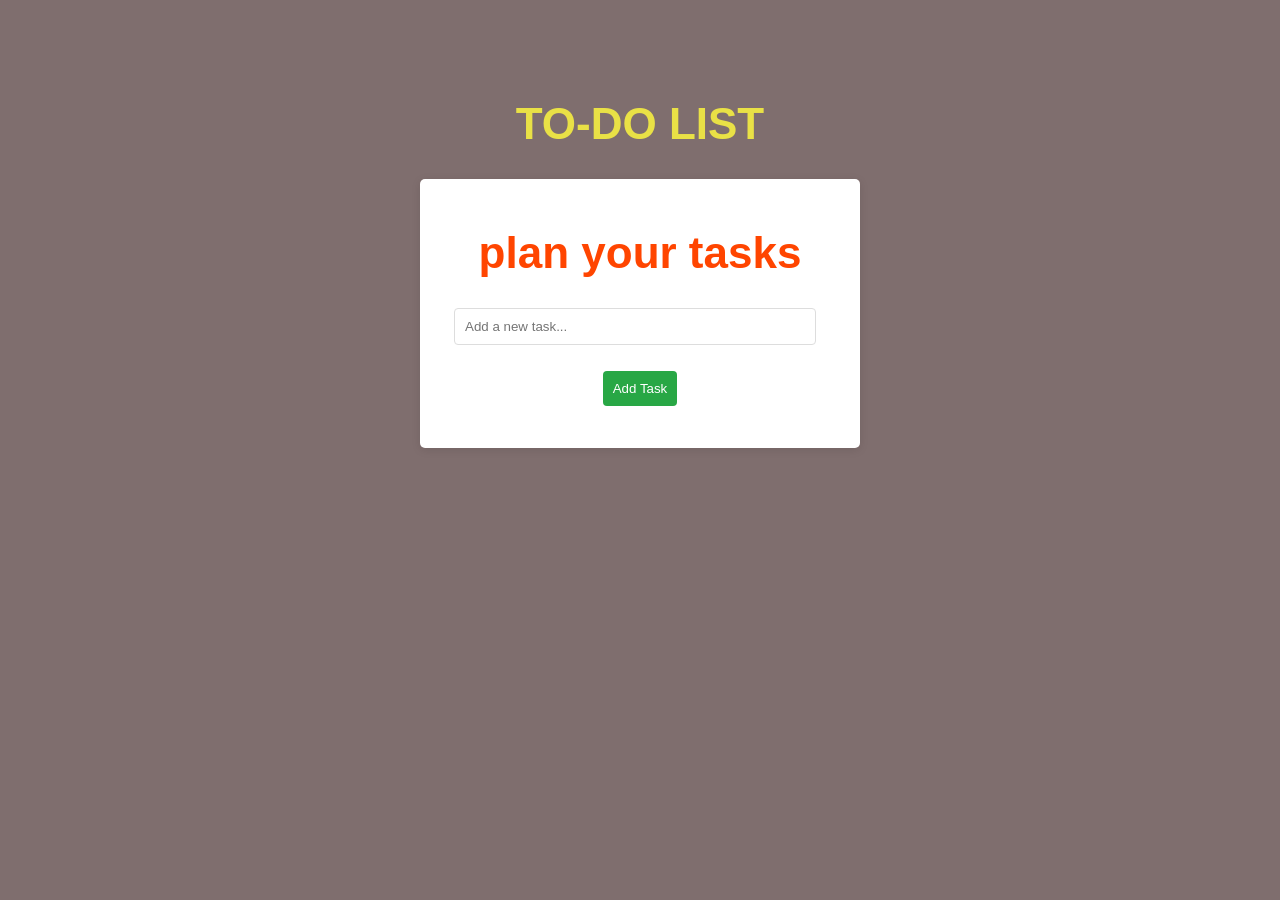
<file: index.html>
<!DOCTYPE html>
<html lang="en">
<head>
    <meta charset="UTF-8">
    <meta name="viewport" content="width=device-width, initial-scale=1.0">
    <meta http-equiv="refresh" content="0; url=tdl.html">
    <title>To-Do List</title>
</head>
<body>
    <p>Opening <a href="tdl.html">To-Do List</a>...</p>
</body>
</html>
</file>
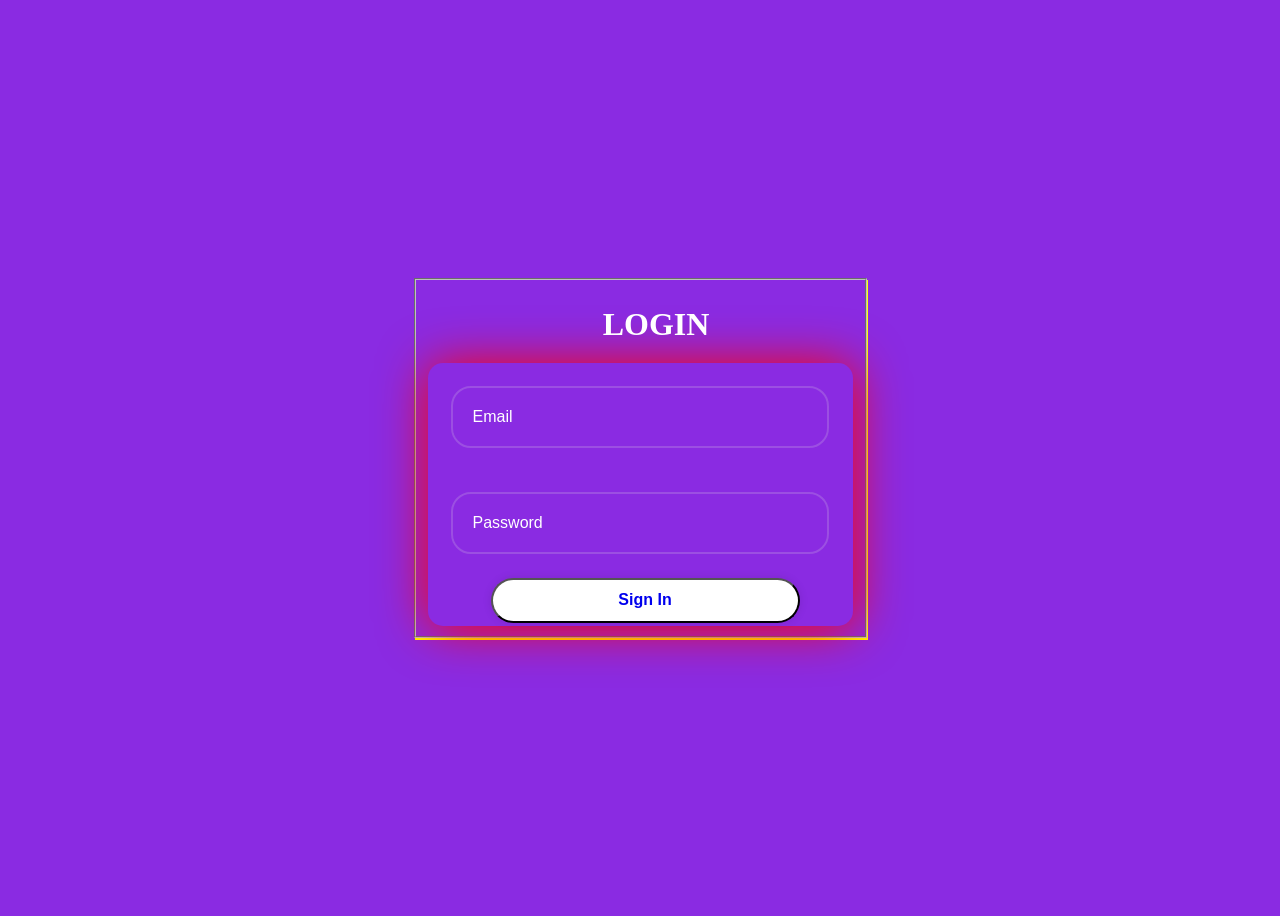
<file: loginpg.html>
<!DOCTYPE html>
<html>
    <head>
        <title>LOGIN FROM</title>
        <style>
            body{
                background: blueviolet;
                background-size: cover;
                background-position: center;
                display: flex;
                justify-content: center;
                align-items: center;
                min-height: 100vh;
                background-image: url("https://t4.ftcdn.net/jpg/06/91/05/19/360_F_691051962_GFhQPOAXABmf7l706q89b2PFh6FnB1kI.jpg");
                background-repeat: no-repeat;
                background-position: cover;
            }
            table{
                border-radius: 15px;
                padding-right: 110px;
                /* padding:50px; */
                box-shadow: 1px 2px 50px red;
                /* margin:20px; */
            }
            fieldset{
                box-sizing: content-box;
                box-shadow: 1px 2px yellow;
            }
            h1{
                font: size 36px;
                text-align: center;
                align-items:center;
                position:relative;
                /* display: flex; */
                flex-wrap: nowrap;
                color: #fff;
                margin:20px;
                border-radius: 10px;
            }
            input{
                width: 100%;
                height: 50px;
                margin: 20px ;
                border-radius: 20px;
            }
            input{
                width: 100%;
                height: 100%;
                background: transparent;
                border: none;
                outline: none;
                border: 2px solid rgba(225, 225, 225, .2);
                font-size: 16px;
                color: #fff;
                padding: 20px 45px 20px 20px;
            }
            input::placeholder{
                color: #fff;
            }
          
            button{
                width:50px;
                margin-left:60px;
                border-radius:10px;
                padding:10px;
                align-items: center;
                position: relative;
                width: 100%;
                height: 45px;
                background: #fff;
                border-radius: 40px;
                box-shadow: 0 0 10px rgba(0, 0, 0, .1);
                cursor: pointer;
                font-size: 16px;
                color: #333;
                font-weight: 600;
            }
button:hover{
    color: rgb(220, 221, 220);
    background-color: rgb(114, 215, 64);
}
.link{
    text-decoration: none;
}
        </style>
    </head>
    <body>
        <form>
            <fieldset>
            <table><center>
                <h1 align="center">&nbsp;&nbsp;&nbsp;&nbsp;LOGIN</h1></center>
                <tr>
                    <td><input type="text" placeholder="Email" required></td>
                </tr>
                <tr>
                    <td><input type="password" placeholder="Password" required></td>
                </tr>
                <tr>
                    <td><button  onclick="MP()"><a class="link" href="tdl.html">Sign In</a></button></td>
                </tr>
            </table>
        </fieldset>
        </form>
        <script>
            function MP(){
                window.open("tdl.html")
            }
        </script>
    </body>
</html>
</file>
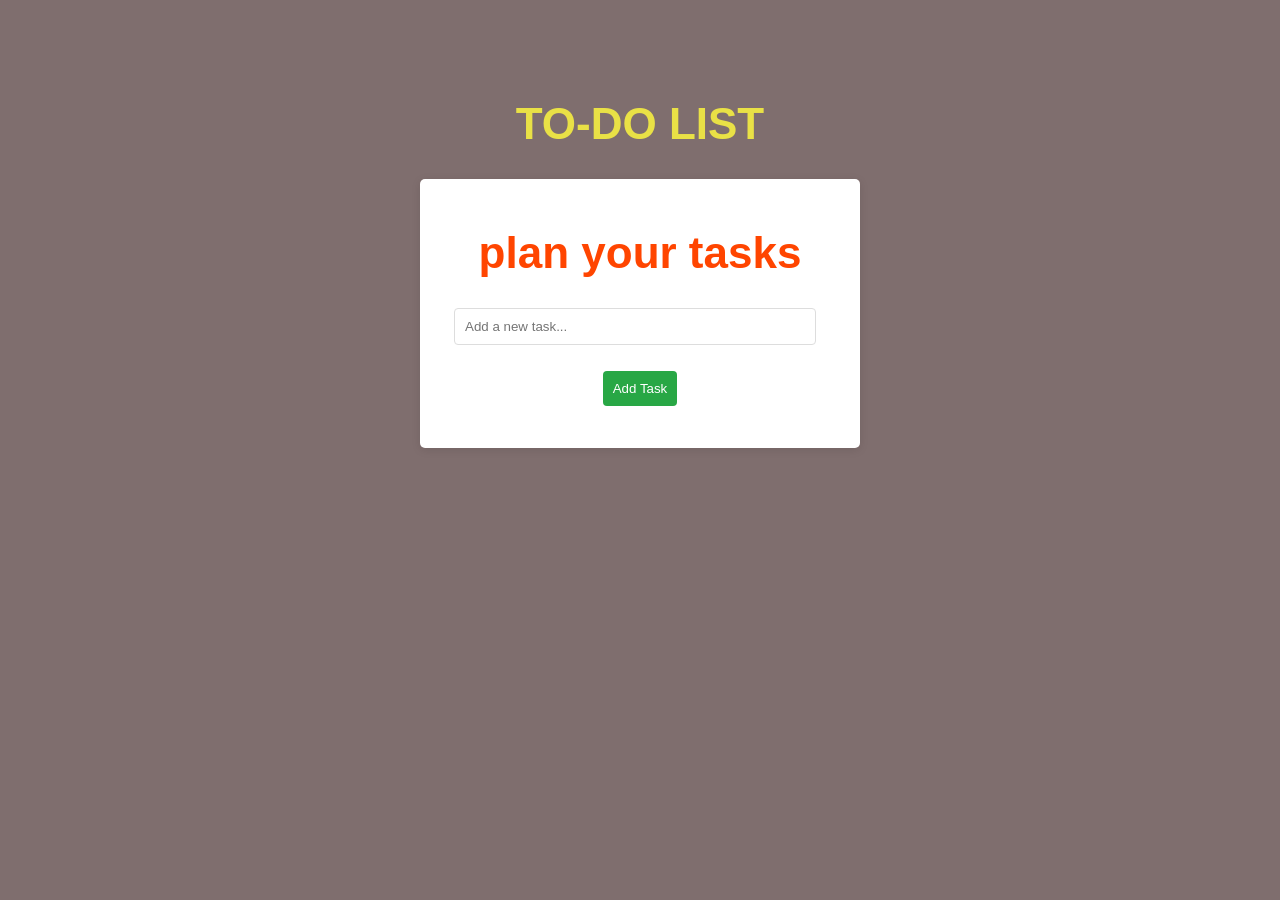
<file: tdl.html>
<!DOCTYPE html>
<html lang="en">
<head>
    <meta charset="UTF-8">
    <meta name="viewport" content="width=device-width, initial-scale=1.0">
    <!-- <link rel="stylesheet" href="styles.css"> -->
    <title>TO-DO LIST</title>
    <style>
        body{
background-color: rgb(110, 101, 104);
      /* display:flex; */
      background-size: cover;
      background-repeat: no-repeat;
      background-position: center center;
      margin-top:50px;
      display:block;
    }
    fieldset{
      
    width: 40%;
    display: inline-block;
    padding-bottom: 30px;
    background-color: rgb(189, 161, 161);
    border-radius: 25px;
    border-width: 0;
 
    display: block;
    min-inline-size: min-content;
    margin-inline: 2px;
    border-width: 2px;
    border-style: groove;
    border-color:rgb(0, 244, 73);
    border-image: initial;
    padding-block: 0.35em 0.625em;
    padding-inline: 0.75em;
    }
        .a{
    color: orangered;
    margin-top: 50px;
    font-size: 22px;

    }
    .color{
color:rgb(255, 0, 0);
    }

    body {
    font-family: Arial, sans-serif;
    background-color: rgba(123, 106, 106, 0.97);
    margin: 0;
    padding: 20px;
}

.container {
    max-width: 400px;
    margin: auto;
    background: white;
    padding: 20px;
    border-radius: 5px;
    box-shadow: 0 2px 10px rgba(0, 0, 0, 0.1);
}

h1 {
    text-align: center;
}

input[type="text"] {
    width: calc(100% - 60px);
    padding: 10px;
    margin-right: 10px;
    border: 1px solid #ddd;
    border-radius: 4px;
}

button {
    padding: 10px;
    background-color: #28a745;
    color: white;
    border: none;
    border-radius: 4px;
    cursor: pointer;
}

button:hover {
    background-color: #218838;
}

ul {
    list-style-type: none;
    padding: 0;
}

li {
    display: flex;
    justify-content: space-between;
    padding: 10px;
    border-bottom: 1px solid #ddd;
}

li.completed {
    text-decoration: line-through;
    color: #aaa;
}

.deleteButton {
    background: red;
    color: white;
    border: none;
    border-radius: 4px;
    cursor: pointer;
}
button{
    align-items: center center;
    display: flex;
    justify-content: center;
    align-items:center;
}
</style>
</head>
<body class="a">
    <center>
   <div class="color">
    <h1 style="color:rgb(233, 225, 70)">TO-DO LIST</h1></center>
    <div align="center" class="tc">
        <div class="container">
       <h1>plan your tasks</h1>
            <input type="text" id="taskInput" placeholder="Add a new task..."><br><br>
            <button id="addButton">Add Task</button>
            <ul id="taskList"></ul>
        </div>
        <script src="script.js"></script>
    </div>
</div>
</body>
</html>
</file>
